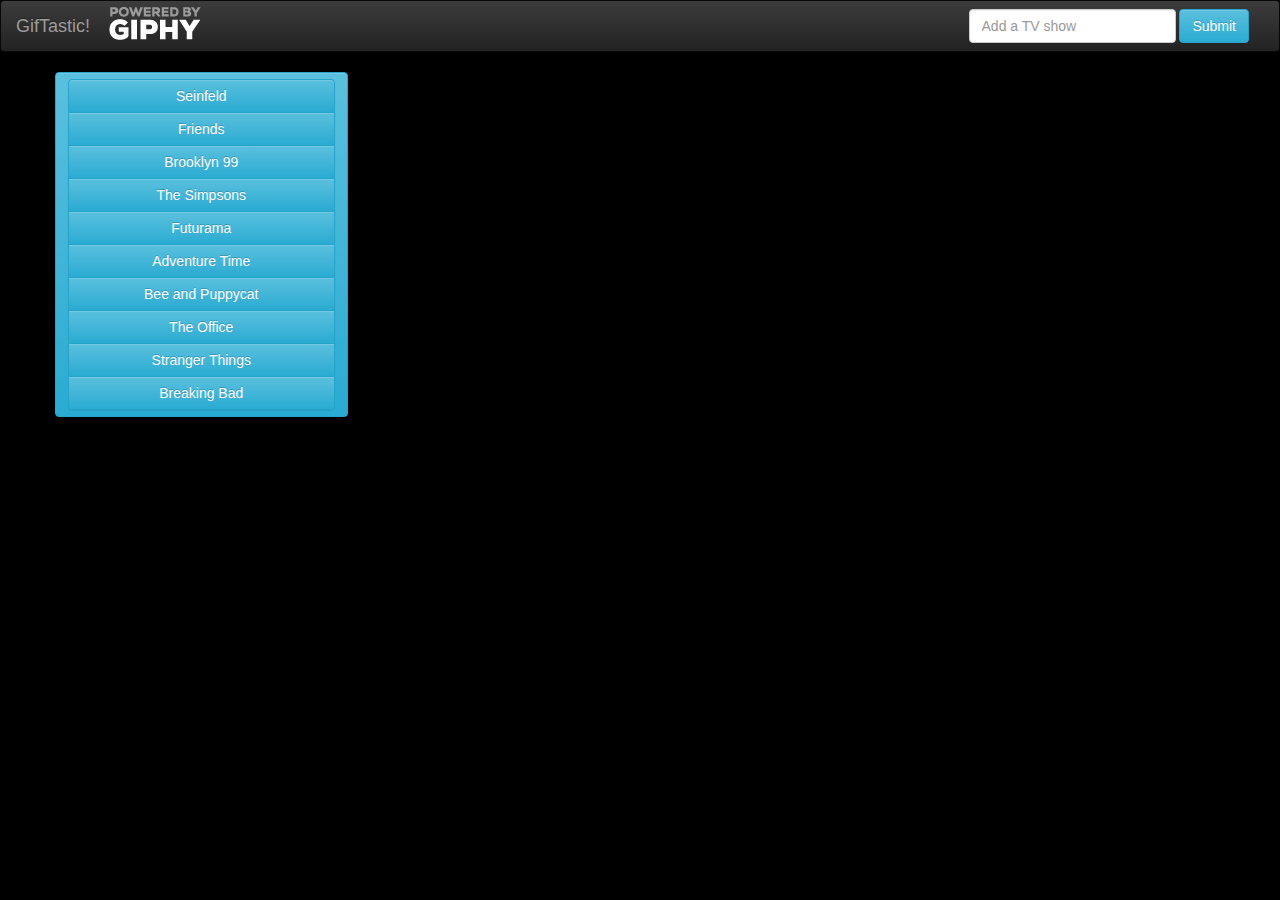
<file: index.html>
<!DOCTYPE html>
<html>
<head>
	<title>Giftastic!</title>

	<meta charset="utf-8">
	<meta http-equiv="X-UA-Compatible" content="IE=edge">
	<meta name="viewport" content="width=device-width, initial-scale=1">
	<meta name="description" content="GifTastic">
	<meta name="author" content="Ali Zaidi">

	<!-- add link to the jQuery Library -->
	<script src="assets/javascript/jquery-3.1.1.min.js"></script>

	<!-- reset stylesheet not needed because using bootstrap -->
	<!-- <link rel="stylesheet" type="text/css" href="/assets/css/reset.css"> -->
	
	<!-- Bootstrap section -->
	<!-- Link in locally stored min version of bootstrap.css -->
	<link rel="stylesheet" type="text/css" href="assets/css/bootstrap.min.css">
	<!-- Link in locally stored min version of optional bootstrap theme -->
	<link rel="stylesheet" type="text/css" href="assets/css/bootstrap-theme.min.css">
	<!-- Add in locally stored min version of bootstrap javascript -->
	<script src="assets/javascript/bootstrap.min.js"></script>

	<!-- Make final css adjustments with personal stylesheet -->
	<link rel="stylesheet" type="text/css" href="assets/css/style.css">

</head>

<body>

	<!-- first the navbar -->
	<nav class="navbar navbar-inverse">
		<div class="container-fluid">
	    	<!-- Brand and toggle get grouped for better mobile display -->
	    	<div class="navbar-header">
	     		<button type="button" class="navbar-toggle collapsed" data-toggle="collapse" data-target="#bs-example-navbar-collapse-1" aria-expanded="false">
		        	<span class="sr-only">Toggle navigation</span>
		        	<span class="icon-bar"></span>
		        	<span class="icon-bar"></span>
		        	<span class="icon-bar"></span>
		      	</button>
	      		<a class="navbar-brand" href="https://github.com/realzaidiguy/week-6-giftastic">GifTastic!</a>
	      		<img class="img-responsive" id="giphyLogo" src="assets/images/giphy-black.png" alt="giphy">
	    	</div>
	    	<!-- Collect the nav links, forms, and other content for toggling -->
	    	<div class="collapse navbar-collapse" id="bs-example-navbar-collapse-1">
	      		<form class="navbar-form navbar-right" id="tvShowForm">
	        		<div class="form-group">
	          			<input type="text" class="form-control" id="tvShowInput" placeholder="Add a TV show">
	        		</div>
	        		<button type="submit" id="addTvShow" class="btn btn-info">Submit</button>
	      		</form>
	    	</div><!-- /.navbar-collapse -->
		</div><!-- /.container-fluid -->
	</nav>
	
	<!-- begin the bootstrap container -->
	<div class="container">

		<!-- Two columns - left one has buttons, right one has gifs -->
		<div class="row">
			<div class="col-md-3 btn btn-group-vertical btn btn-info" role="group" id="buttonsBar">buttonsBar</div>
			<div class="col-md-9">
				<div class="row" id="gifsWindow"></div>
			</div>
		</div>


	<!-- end the bootstrap container -->
	</div>

	<!-- Link to the game javascript -->
	<script type="text/javascript" src="assets/javascript/app.js"></script>

</body>

</html>
</file>
<file: assets/css/style.css>
/*GifTastic CSS*/

body {
	background-color: black;
}

img {
	/*margin-right: 10px;*/
	margin-bottom: 20px
}

#giphyLogo {
	margin-top: 4px;
	margin-bottom: 0px
}

.show {
	display: inline-block;
}

#gifsWindow {
	display: inline-block;
}

p {
	color: gray;
}
</file>
